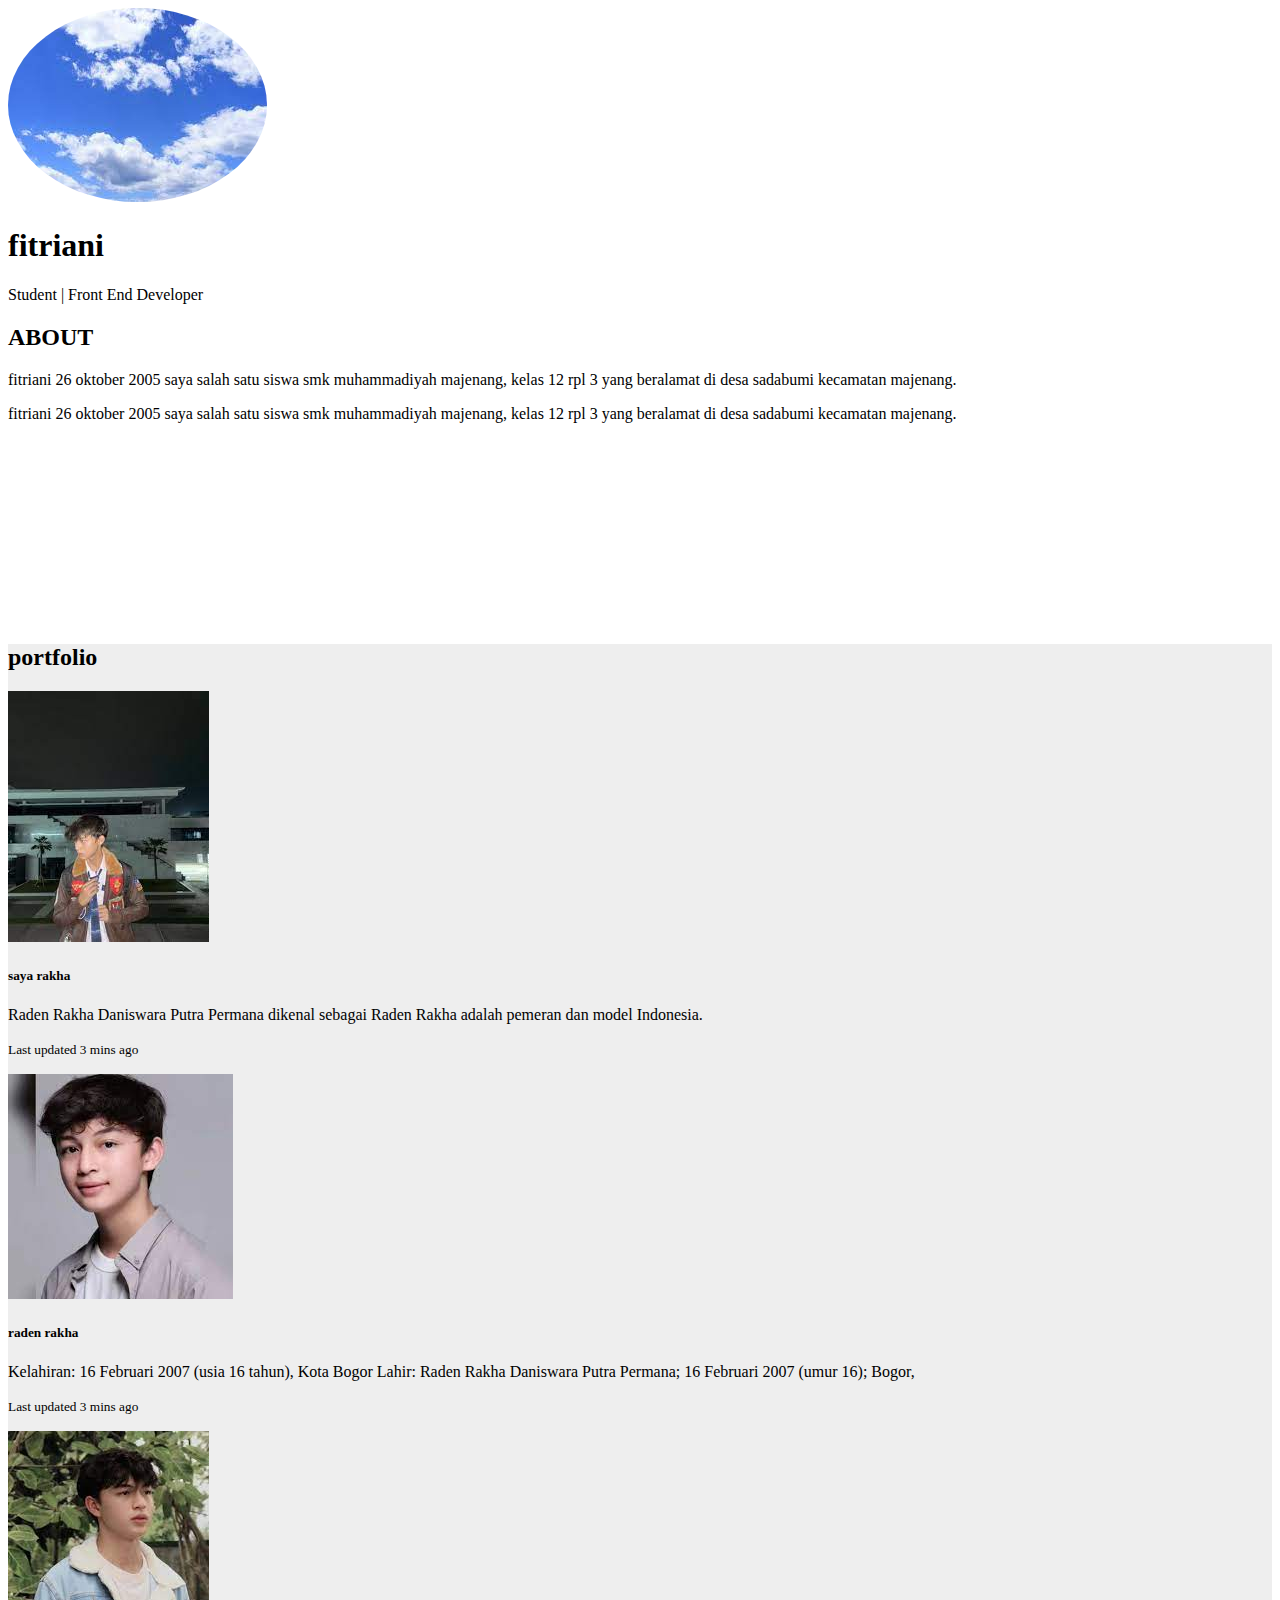
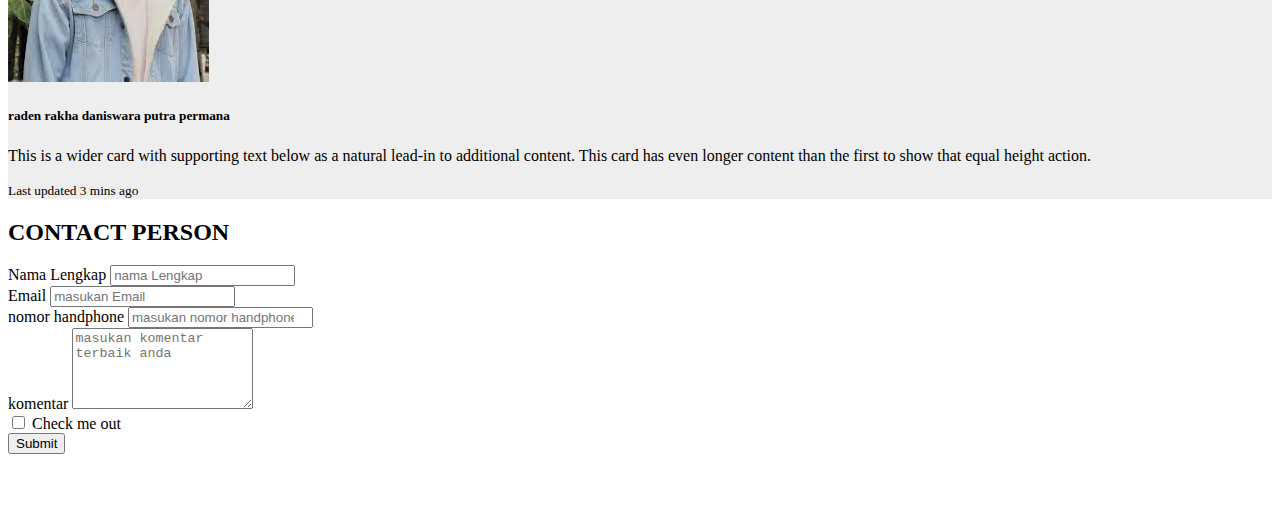
<file: portofolio_ani/portofolio_ani/index.html>
<!DOCTYPE html>
<html>
<head>
	<meta charset="utf-8">
	<meta name="viewport" content="width=device-width, initial-scale=1">
    <link rel="stylesheet" type="text/css" href="https://cdn.jsdelivr.net/npm/bootstrap@4.6.2/dist/css/bootstrap.min.css"integrity="sha384-xOolHFLEh07PJGoPkLv1IbcEPTNtaed2xpHsD9ESMhqIYd0nLMwNLD69Npy4HI+N" crossorigin="anonymous">
    <link rel="stylesheet" type="text/css" href="style.css">
	<title>PORTOFOLIO - fitriani</title>
</head>
<body>
	<!-- jumbotron -->
	<div class="jumbotron text-center">
		<img src="ani.jpg">
		<h1>fitriani</h1>
		<p>Student | Front End Developer</p>
	</div>
	<!-- akhir jumbotron -->

    <!-- about -->
    <section class="about" id="about">
    	<div class="container">
    	 <div class="row">
    	  <div class="col-sm-12">
    	 	<h2 class="text-center">ABOUT</h2>	
    	   </div>	
    	  </div>
         <div class="row">
         	<div class="col-sm-6">
         		<p>
         			fitriani 26 oktober 2005 saya salah satu siswa smk muhammadiyah majenang,
         			kelas 12 rpl 3 yang beralamat di desa sadabumi kecamatan majenang.
         		</p>
            </div>
         	<div class="col-sm-6">
         		<p>
         			fitriani 26 oktober 2005 saya salah satu siswa smk muhammadiyah majenang,
         			kelas 12 rpl 3 yang beralamat di desa sadabumi kecamatan majenang.
         		</p>
         	</div>
          </div>	

    	</div>
    	
    </section>
    <!-- akhir about -->

    <!-- portfolio -->
    <section class="portfolio" id="portfolio">
    	<div class="container">
    	 <div class="row">
    	  <div class="col-sm-12">
    	 	<h2 class="text-center">portfolio</h2>	
    	  </div>		
    	 </div>	
        <!-- card deck -->
         <div class="card-deck">
  <div class="card">
    <img src="raden.jpg" class="card-img-top" alt="...">
    <div class="card-body">
      <h5 class="card-title">saya rakha</h5>
      <p class="card-text">Raden Rakha Daniswara Putra Permana dikenal sebagai Raden Rakha adalah pemeran dan model Indonesia.</p>
      <p class="card-text"><small class="text-muted">Last updated 3 mins ago</small></p>
    </div>
  </div>
  <div class="card">
    <img src="raka.jpg" class="card-img-top" alt="...">
    <div class="card-body">
      <h5 class="card-title">raden rakha</h5>
      <p class="card-text">Kelahiran: 16 Februari 2007 (usia 16 tahun), Kota Bogor
Lahir: Raden Rakha Daniswara Putra Permana; 16 Februari 2007 (umur 16); Bogor, 
</p>
      <p class="card-text"><small class="text-muted">Last updated 3 mins ago</small></p>
    </div>
  </div>
  <div class="card">
    <img src="rakha.jpg" class="card-img-top" alt="...">
    <div class="card-body">
      <h5 class="card-title">raden rakha daniswara putra permana</h5>
      <p class="card-text">This is a wider card with supporting text below as a natural lead-in to additional content. This card has even longer content than the first to show that equal height action.</p>
      <p class="card-text"><small class="text-muted">Last updated 3 mins ago</small></p>
    </div>
  </div>
</div>
    	</div>   
    	
    </section>
    
    <!-- akhir portfolio -->

    <!-- kontak person -->
     <section class="kontak" id="kontak">
     	<div class="container">
     		<div class="row">
     		<div class="col">
     			<h2 class="text-center">CONTACT PERSON</h2>
     		</div>	
     		</div>
     		<div class="row">
     		<div class="col">
  <form method="POST">
  <div class="form-group">
    <label for="nama">Nama Lengkap</label>
    <input type="text" class="form-control" id="nama" name="nama" placeholder="nama Lengkap">  
  </div>
    <div class="form-group">
    <label for="nama">Email</label>
    <input type="Email" class="form-control" id="Email" name="Email" placeholder="masukan Email">

    <div class="form-group">
    <label for="nohp">nomor handphone</label>
    <input type="number" class="form-control" id="nohp" name="nohp" placeholder="masukan nomor handphone">
    
  </div>
      <div class="form-group">
    <label for="komentar">komentar</label>
    <textarea class="form-control" id="komentar" rows="5" name="komentar" placeholder="masukan komentar terbaik anda"></textarea> 
  </div>

  </div>
  <div class="form-group form-check">
    <input type="checkbox" class="form-check-input" id="exampleCheck1">
    <label class="form-check-label" for="exampleCheck1">Check me out</label>
  </div>
  <button type="submit" class="btn btn-primary">Submit</button>
</form>

     		</div>	
     		</div>
     	</div>
     </section>
    <!-- akhir kotak -->
















</head>
<body>

</body>
</html>
</file>
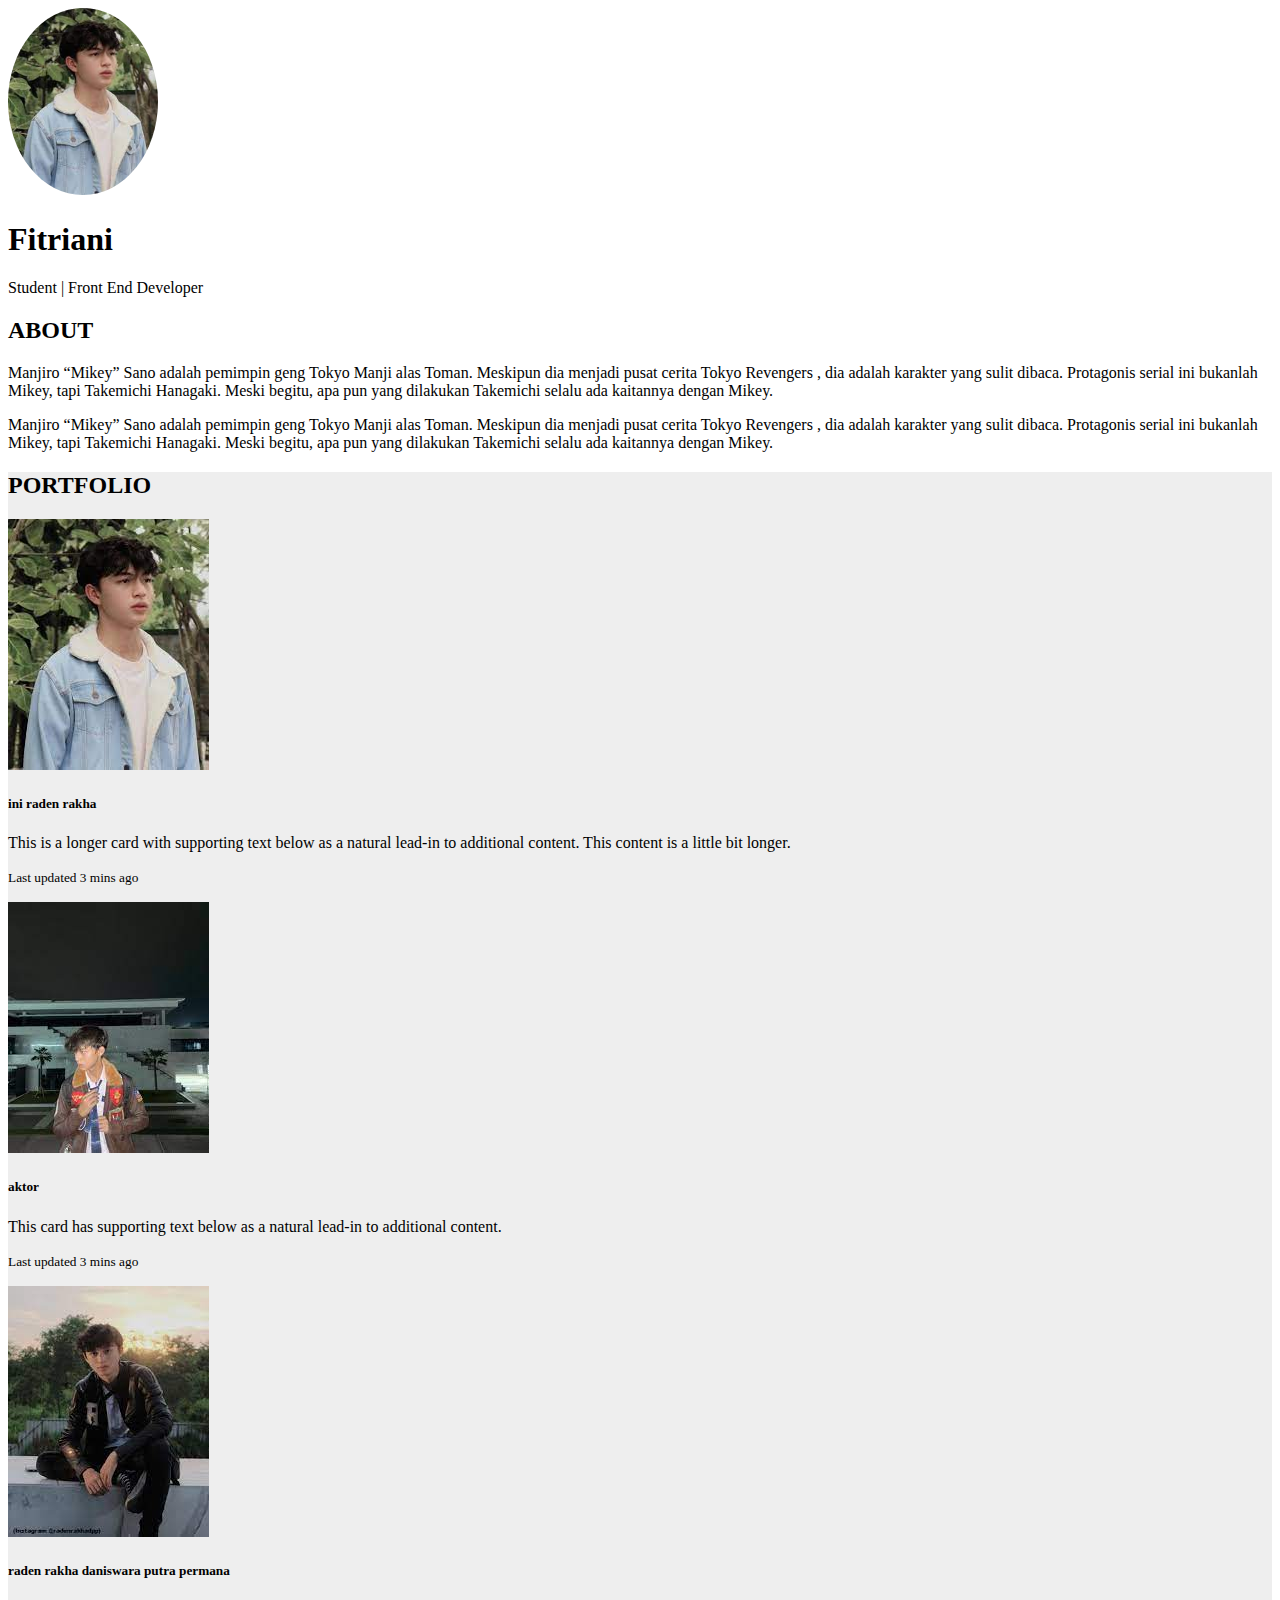
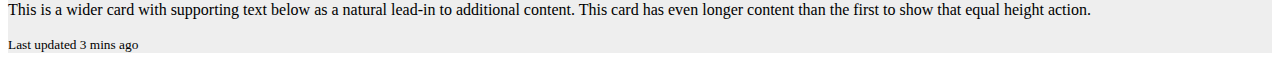
<file: portofolio_ani/portofolio_ani/ani/portofolio.html>
<!DOCTYPE html>
<html>
<head>
	<link rel="stylesheet" type="text/css" href="https://cdn.jsdelivr.net/npm/bootstrap@4.6.2/dist/css/bootstrap.min.css"integrity="sha384-xOolHFLEh07PJGoPkLv1IbcEPTNtaed2xpHsD9ESMhqIYd0nLMwNLD69Npy4HI+N" crossorigin="anonymous">
	<link rel="stylesheet" type="text/css" href="style.css">
	<title>PORTOFOLIO - FITRIANI</title>
</head>
<body>
	<!-- jumbotron -->
	<div class="jumbotron text-center">
		<img src="raka.jpg" width="150px">
		<h1>Fitriani</h1>
		<p>Student | Front End Developer</p>
	</div>
	<!-- akhir jumbotron -->

	<!-- about -->
	<section class="about">
		<div class="container">
			<div class="row">
				<div class="col-sm-12">
					<h2 class="text-center">ABOUT</h2>
				</div>
			</div>
			<div class="row">
				<div class="col-sm-6">
					<p>
						Manjiro “Mikey” Sano adalah pemimpin geng Tokyo Manji alas Toman. Meskipun dia menjadi pusat cerita Tokyo Revengers , dia adalah karakter yang sulit dibaca. Protagonis serial ini bukanlah Mikey, tapi Takemichi Hanagaki. Meski begitu, apa pun yang dilakukan Takemichi selalu ada kaitannya dengan Mikey.
					</p>
				</div>

				<div class="col-sm-6">
					<p>
						Manjiro “Mikey” Sano adalah pemimpin geng Tokyo Manji alas Toman. Meskipun dia menjadi pusat cerita Tokyo Revengers , dia adalah karakter yang sulit dibaca. Protagonis serial ini bukanlah Mikey, tapi Takemichi Hanagaki. Meski begitu, apa pun yang dilakukan Takemichi selalu ada kaitannya dengan Mikey.
					</p>
				</div>

			</div>
		</div>
	</section>
	<!-- akhir about -->

	<!-- portfolio -->
	<section class="portfolio" id="portfolio">
		<div class="container">
			<div class="row">
				<div class="col-sm-12">
					<h2 class="text-center">PORTFOLIO</h2>
				</div>
			</div>
			<!-- card deck -->
			<div class="card-deck">
  <div class="card">
    <img src="raka.jpg" class="card-img-top" alt="...">
    <div class="card-body">
      <h5 class="card-title">ini raden rakha</h5>
      <p class="card-text">This is a longer card with supporting text below as a natural lead-in to additional content. This content is a little bit longer.</p>
      <p class="card-text"><small class="text-muted">Last updated 3 mins ago</small></p>
    </div>
  </div>
  <div class="card">
    <img src="rakha.jpg" class="card-img-top" alt="...">
    <div class="card-body">
      <h5 class="card-title">aktor</h5>
      <p class="card-text">This card has supporting text below as a natural lead-in to additional content.</p>
      <p class="card-text"><small class="text-muted">Last updated 3 mins ago</small></p>
    </div>
  </div>
  <div class="card">
    <img src="raden.jpg" class="card-img-top" alt="...">
    <div class="card-body">
      <h5 class="card-title">raden rakha daniswara putra permana</h5>
      <p class="card-text">This is a wider card with supporting text below as a natural lead-in to additional content. This card has even longer content than the first to show that equal height action.</p>
      <p class="card-text"><small class="text-muted">Last updated 3 mins ago</small></p>
    </div>
  </div>
</div>
    </div>
  </div>
</div>
		</div>
	</section>
	<!-- akhir portfolio -->






























</body>
</html>
</file>
<file: portofolio_ani/portofolio_ani/style.css>
.jumbotron img{
	border-radius: 100%;
}

section {
  min-height: 300px;
}

.portfolio {
	background-color: #eee;
	min-height: 900px;
}
</file>
<file: portofolio_ani/portofolio_ani/ani/style.css>
.jumbotron img{
    border-radius: 100%;
}

  section.{
	min-height: .300px;
}
.portfolio {
    background-color: #eee;
    min-height: 600px;
}
</file>
